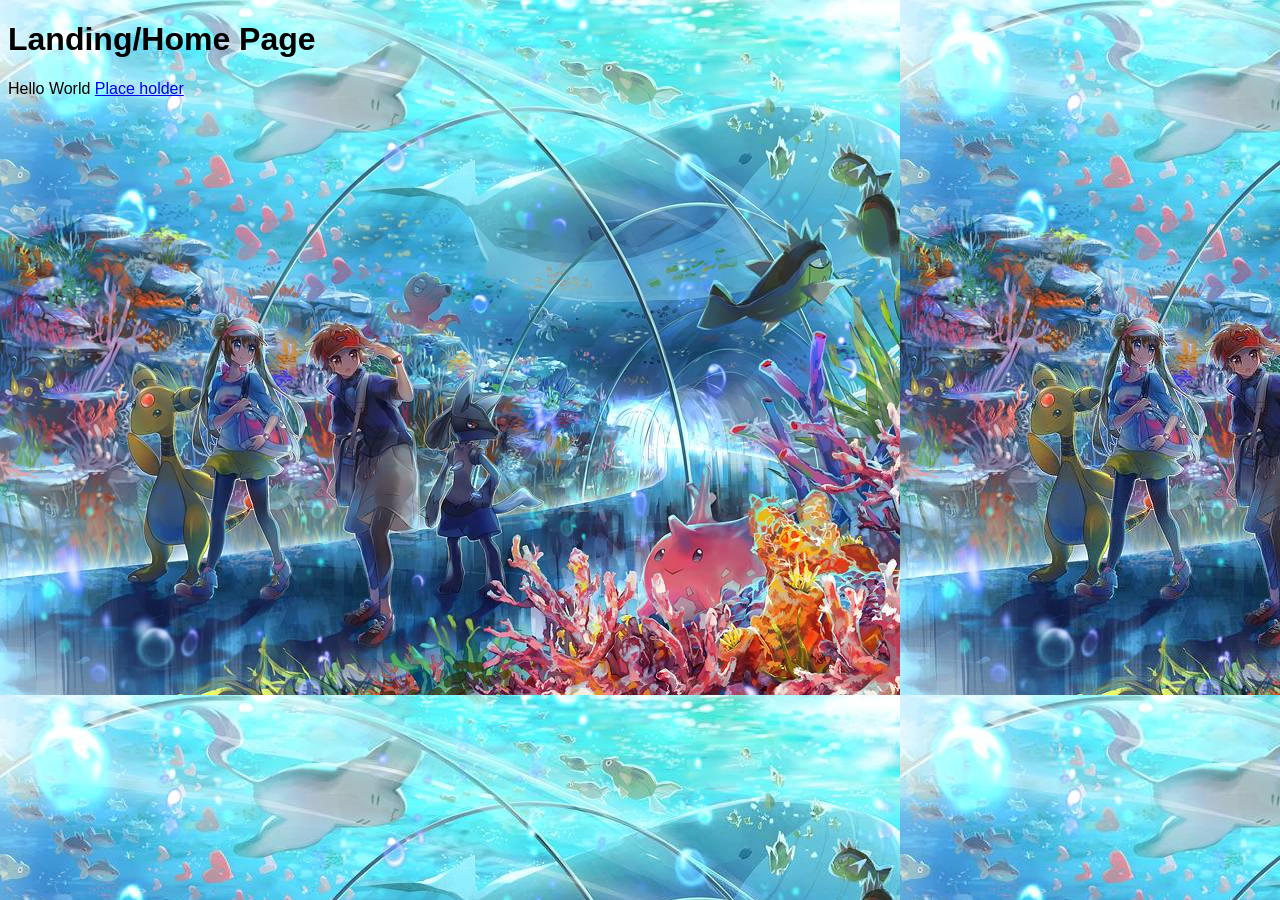
<file: pokedex/index.html>
<!DOCTYPE html>
<html lang="en">
    <head>
        <meta charset="UTF-8" />
        <meta http-equiv="X-UA-Compatible" content="IE=edge" />
        <meta name="viewport" content="width=device-width, initial-scale=1.0" />
        <title>Pokedex_index</title>

        <link rel="stylesheet" href="/pokedex/assests/index.css">
        <script src=""></script>
    </head>

    </body>
        <h1>Landing/Home Page</h1>
        <p1>Hello World</p1>
        <a href="pokedex.html">Place holder</a>
    </body>
</file>
<file: pokedex/assests/index.css>
body {
    font-family: Arial, Helvetica, sans-serif;
    background: url("water_mon.jpg");
    /* background-size: cover; */
}
</file>
